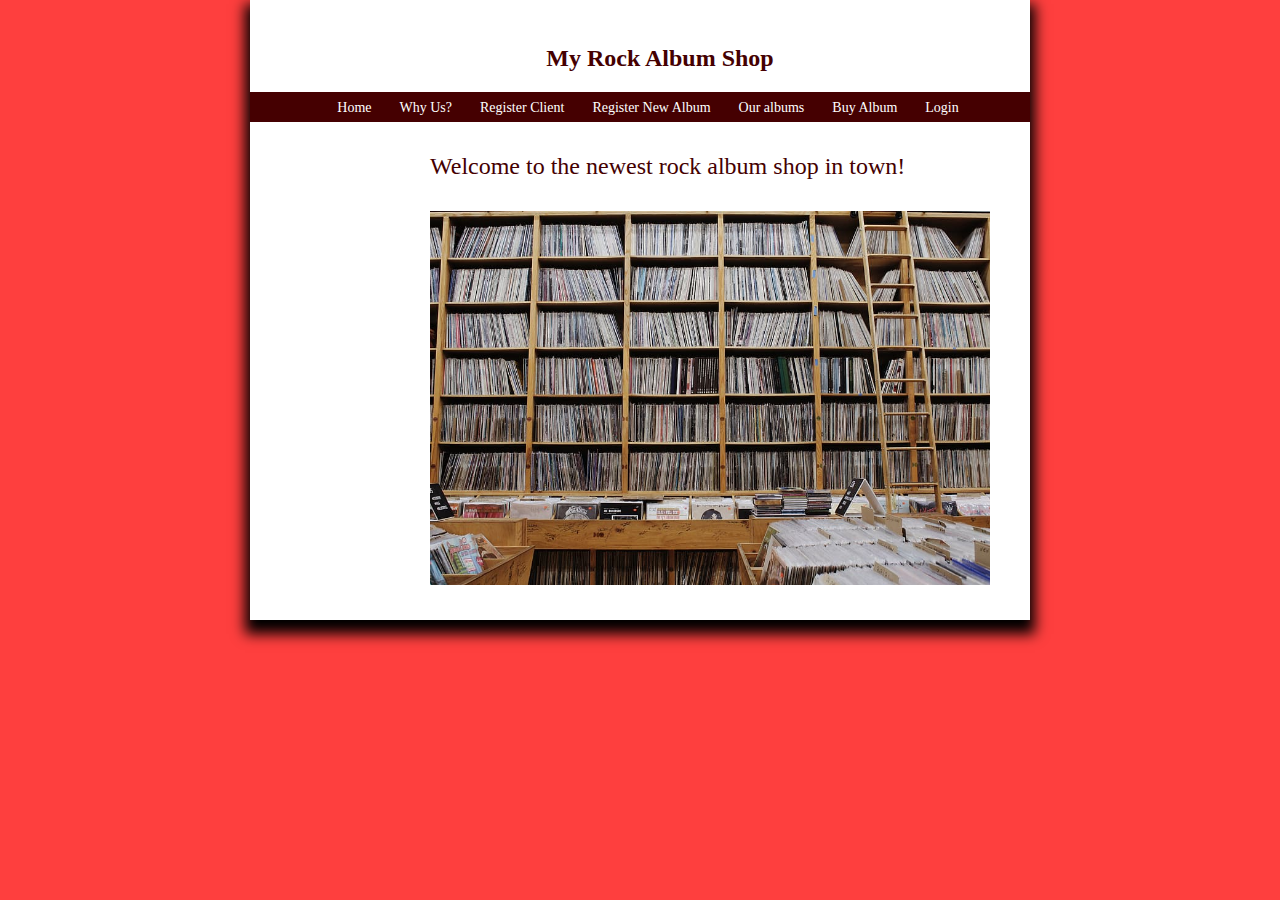
<file: frontend/index.html>
<!DOCTYPE html>
<html lang="en">
<head>
    <meta charset="UTF-8">
    <title>Home</title>
    <link rel="stylesheet" href="css/style.css">
</head>
<body>

    <div class="container">
    <header class="header">
        
       <a class="link-title" href="/">My Rock Album Shop</a>
        
    </header>
    
    <nav class="menu">
        
        <a href="index.html">Home</a> &nbsp; &nbsp; &nbsp; 
        <a href="about.html">Why Us?</a> &nbsp; &nbsp; &nbsp; 
        <a href="registerClient.html">Register Client</a>  &nbsp; &nbsp; &nbsp; 
        <a href="registerAlbum.html">Register New Album</a> &nbsp; &nbsp; &nbsp; 
        <a href="ourAlbums.html">Our albums</a> &nbsp; &nbsp; &nbsp; 
        <a href="buyAlbum.html">Buy Album</a> &nbsp; &nbsp; &nbsp; 
        <a href="login.html">Login</a> &nbsp; &nbsp; &nbsp; 
    </nav>
    
    <article class="main">
      
        <h1> Welcome to the newest rock album shop in town!</h1>
        <br>
        <br>

      <div id="home-image">
          
          <img src="images/home.jpg" alt="home image">
          
          
      </div>   
        
    </article>

    </div>
</body>
</html>
</file>
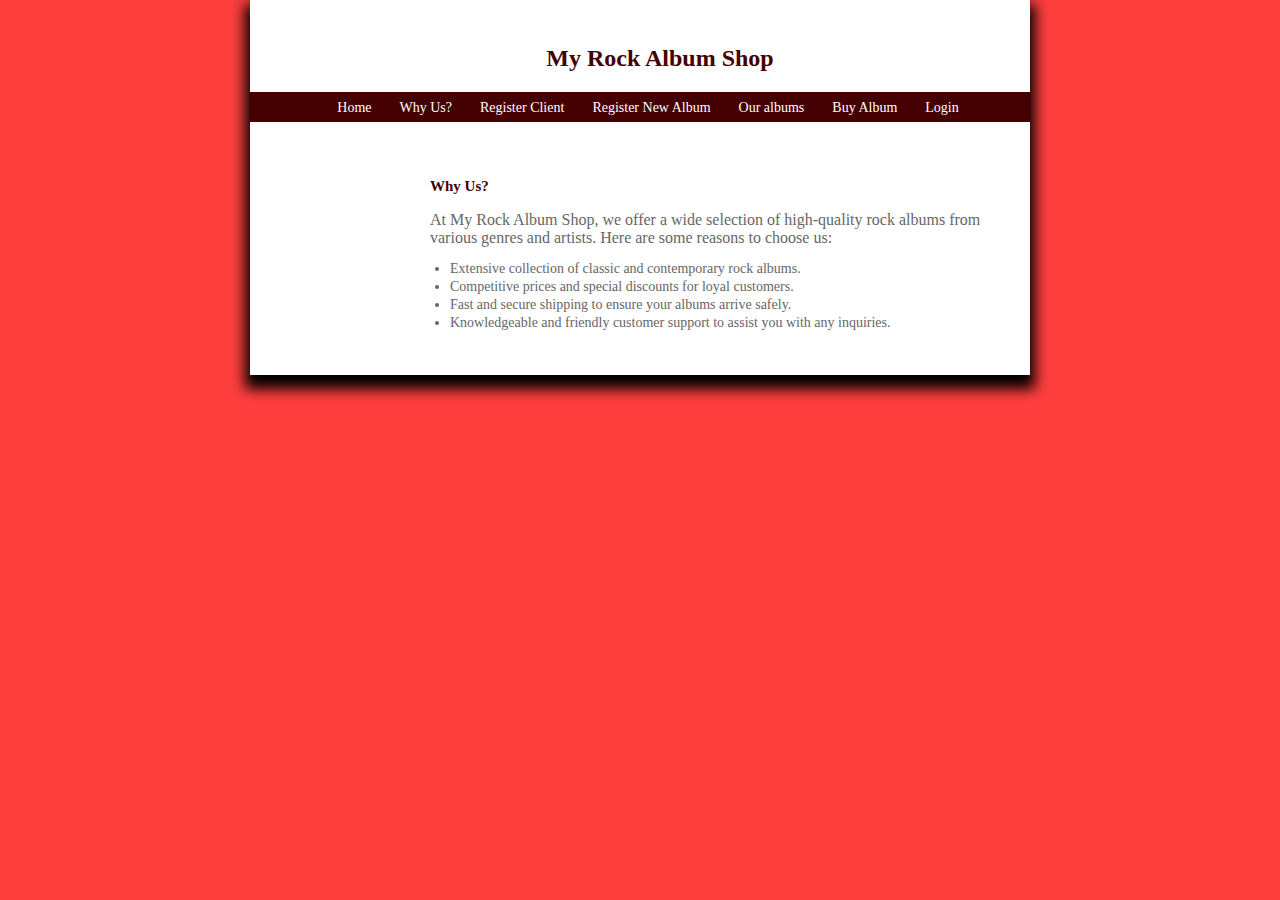
<file: frontend/about.html>
<!DOCTYPE html>
<html lang="en">
<head>
    <meta charset="UTF-8">
    <title>Why Us?</title>
    <link rel="stylesheet" href="css/style.css">
</head>
<body id="about-page">
  <div class="container">
    <header class="header">
        
       <a class="link-title" href="/">My Rock Album Shop</a>
        
    </header>
    
    <nav class="menu">
        
        <a href="index.html">Home</a> &nbsp; &nbsp; &nbsp; 
        <a href="about.html">Why Us?</a> &nbsp; &nbsp; &nbsp; 
        <a href="registerClient.html">Register Client</a>  &nbsp; &nbsp; &nbsp; 
        <a href="registerAlbum.html">Register New Album</a> &nbsp; &nbsp; &nbsp; 
        <a href="ourAlbums.html">Our albums</a> &nbsp; &nbsp; &nbsp; 
        <a href="buyAlbum.html">Buy Album</a> &nbsp; &nbsp; &nbsp; 
        <a href="login.html">Login</a> &nbsp; &nbsp; &nbsp; 
    </nav>
    
    <article class="main">
        <section class="why-us">
            <h2>Why Us?</h2>
            <p>At My Rock Album Shop, we offer a wide selection of high-quality rock albums from various genres and artists. Here are some reasons to choose us:</p>
            <ul>
                <li>Extensive collection of classic and contemporary rock albums.</li>
                <li>Competitive prices and special discounts for loyal customers.</li>
                <li>Fast and secure shipping to ensure your albums arrive safely.</li>
                <li>Knowledgeable and friendly customer support to assist you with any inquiries.</li>
            </ul>
        </section>        

    </article>

    </div>
</body>
</html>
</file>
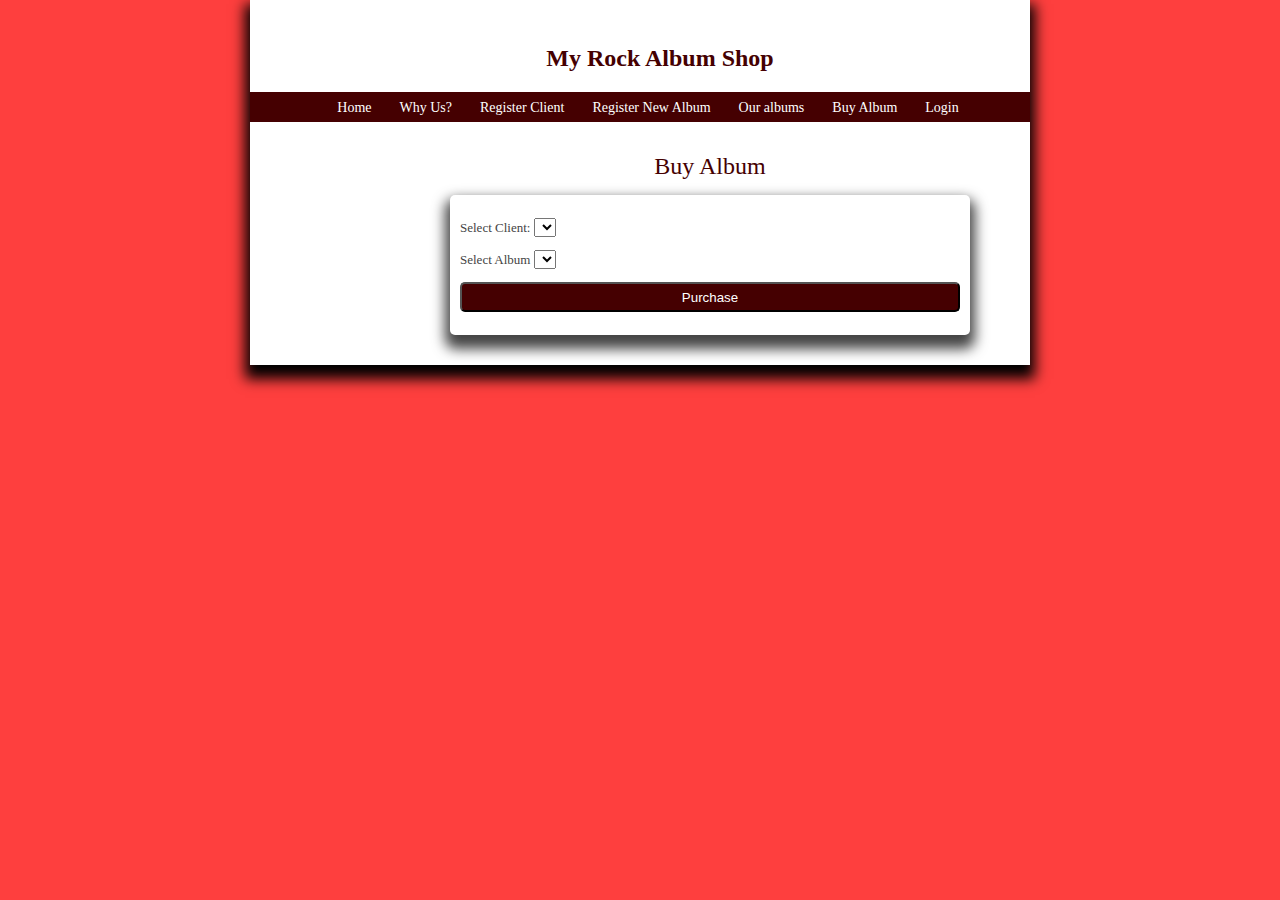
<file: frontend/buyAlbum.html>
<!DOCTYPE html>
<html lang="en">
<head>
    <meta charset="UTF-8">
    <title>Buy Album</title>
    <link rel="stylesheet" href="css/style.css">
    <script src="js/purchase.js"></script>
</head>
<body id="contact">
  <div class="container">
     <header class="header">
        
        <a class="link-title" href="/">My Rock Album Shop</a>
        
    </header>
    
    <nav class="menu">
        
        <a href="index.html">Home</a> &nbsp; &nbsp; &nbsp; 
        <a href="about.html">Why Us?</a> &nbsp; &nbsp; &nbsp; 
        <a href="registerClient.html">Register Client</a>  &nbsp; &nbsp; &nbsp; 
        <a href="registerAlbum.html">Register New Album</a> &nbsp; &nbsp; &nbsp; 
        <a href="ourAlbums.html">Our albums</a> &nbsp; &nbsp; &nbsp; 
        <a href="buyAlbum.html">Buy Album</a> &nbsp; &nbsp; &nbsp; 
        <a href="login.html">Login</a> &nbsp; &nbsp; &nbsp; 
    </nav>
    
    <article class="main">
    
       <h1 class="page-heading">Buy Album</h1>
       
       <div id="form">
          <form id="buyAlbumForm" action="" >
              
              <p>
              <label for="client">Select Client:</label>
              <select id="dropdown_client"></select>
              </p>

              <p>
                <label for="album">Select Album</label>
                <select id="dropdown_album"></select>
              </p>
              
              
              <p>
                  <input id="submit" type="submit" name="submit" value="Purchase">
              </p>
          </form>
       </div>

    </article>
    </div>
</body>
</html>
</file>
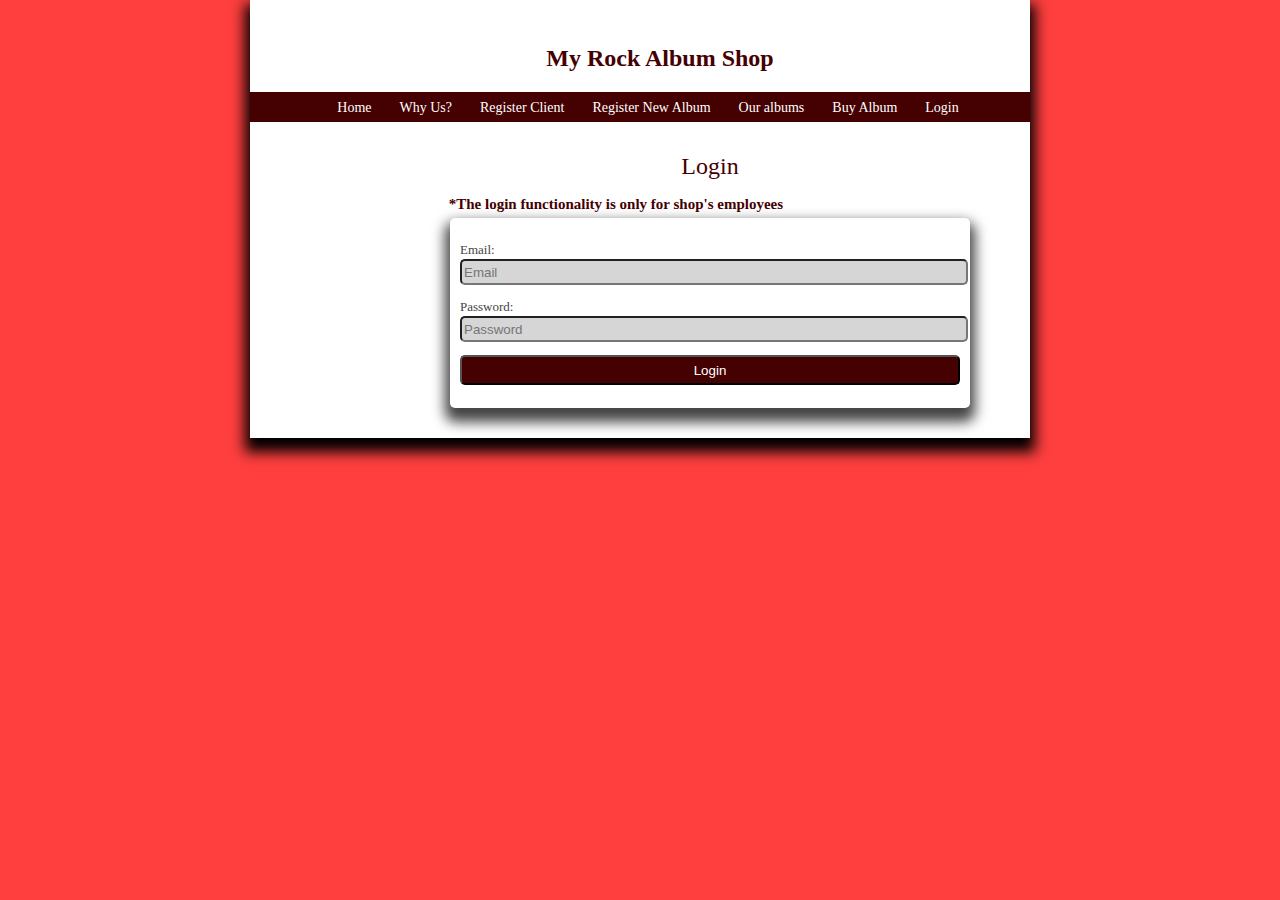
<file: frontend/login.html>
<!DOCTYPE html>
<html lang="en">
<head>
    <meta charset="UTF-8">
    <title>Login</title>
    <link rel="stylesheet" href="css/style.css">
    <script src="js/login.js"></script>
</head>
<body id="contact">
  <div class="container">
     <header class="header">
        
        <a class="link-title" href="/">My Rock Album Shop</a>
        
    </header>
    
    <nav class="menu">
        
        <a href="index.html">Home</a> &nbsp; &nbsp; &nbsp; 
        <a href="about.html">Why Us?</a> &nbsp; &nbsp; &nbsp; 
        <a href="registerClient.html">Register Client</a>  &nbsp; &nbsp; &nbsp; 
        <a href="registerAlbum.html">Register New Album</a> &nbsp; &nbsp; &nbsp; 
        <a href="ourAlbums.html">Our albums</a> &nbsp; &nbsp; &nbsp; 
        <a href="buyAlbum.html">Buy Album</a> &nbsp; &nbsp; &nbsp; 
        <a href="login.html">Login</a> &nbsp; &nbsp; &nbsp; 
    </nav>
    
    <article class="main">
    
       <h1 class="page-heading">Login</h1>
       <h2 class="disclaimer">&nbsp; &nbsp; &nbsp;*The login functionality is only for shop's employees</h2>
       
       <div id="form">
          <form id="loginForm" action="" >
            <p>
                <label for="email">Email:</label>
                <input type="text" id="email" placeholder="Email" required>
            </p>
            <p>
                <label for="password">Password:</label>
                <input type="password" id="password" placeholder="Password" required>
            </p>
              
              <p>
                  <input id="submit" type="submit" name="submit" value="Login">
              </p>
          </form>
       </div>

    </article>

    </div>
</body>
</html>
</file>
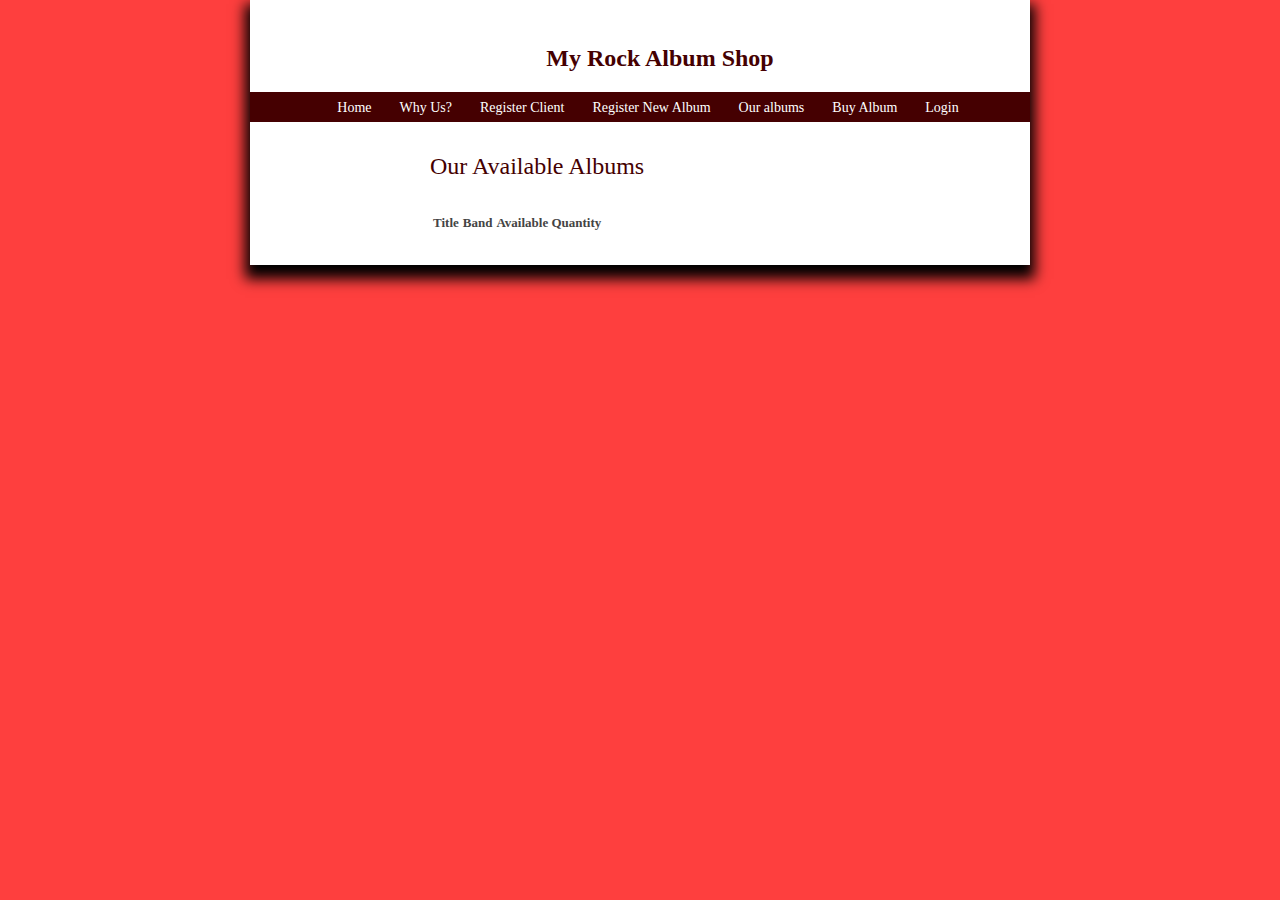
<file: frontend/ourAlbums.html>
<!DOCTYPE html>
<html lang="en">
<head>
    <meta charset="UTF-8">
    <title>Our Albums</title>
    <link rel="stylesheet" href="css/style.css">
    <script src="js/albums.js"></script>
</head>
<body id="about-page">
  <div class="container">
    <header class="header">
        
       <a class="link-title" href="/">My Rock Album Shop</a>
        
    </header>
    
    <nav class="menu">
        
        <a href="index.html">Home</a> &nbsp; &nbsp; &nbsp; 
        <a href="about.html">Why Us?</a> &nbsp; &nbsp; &nbsp; 
        <a href="registerClient.html">Register Client</a>  &nbsp; &nbsp; &nbsp; 
        <a href="registerAlbum.html">Register New Album</a> &nbsp; &nbsp; &nbsp; 
        <a href="ourAlbums.html">Our albums</a> &nbsp; &nbsp; &nbsp; 
        <a href="buyAlbum.html">Buy Album</a> &nbsp; &nbsp; &nbsp; 
        <a href="login.html">Login</a> &nbsp; &nbsp; &nbsp; 
    </nav>
    
    <article class="main">
         <h1 class="description"> Our Available Albums</h1>
         <br>
         <br>
         <table id="data-table" class="description" >
          <thead>
              <tr>
                  <th>Title</th>
                  <th>Band</th>
                  <th>Available Quantity</th>
              </tr>
          </thead>
          <tbody>
              <!-- Table body will be populated dynamically using JavaScript -->
          </tbody>
      </table>
  


    </article>

    </div>
</body>
</html>
</file>
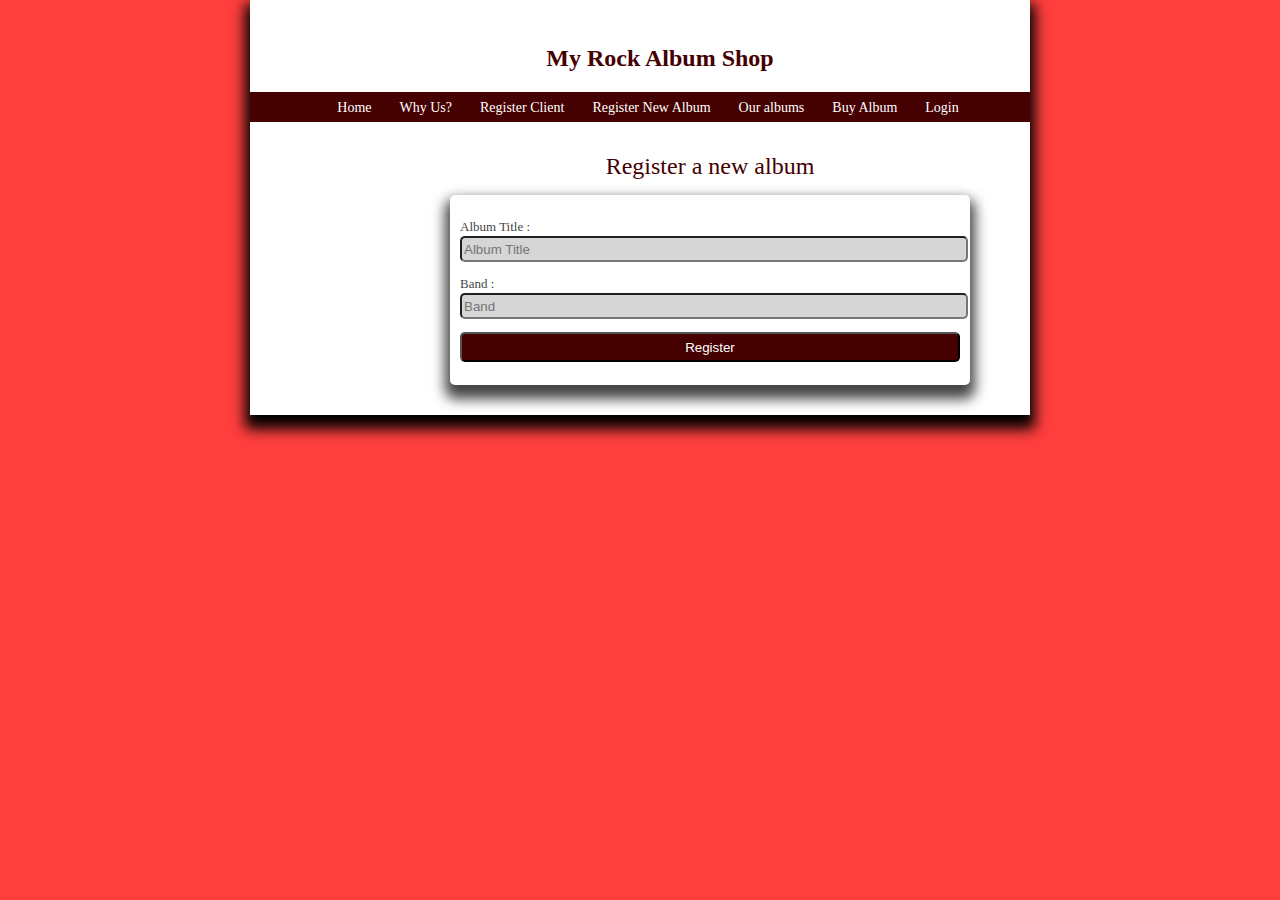
<file: frontend/registerAlbum.html>
<!DOCTYPE html>
<html lang="en">
<head>
    <meta charset="UTF-8">
    <title>Register New Album</title>
    <link rel="stylesheet" href="css/style.css">
    <script src="js/add_album.js"></script>
</head>
<body id="contact">
  <div class="container">
     <header class="header">
        
        <a class="link-title" href="/">My Rock Album Shop</a>
        
    </header>
    
    <nav class="menu">
        
        <a href="index.html">Home</a> &nbsp; &nbsp; &nbsp; 
        <a href="about.html">Why Us?</a> &nbsp; &nbsp; &nbsp; 
        <a href="registerClient.html">Register Client</a>  &nbsp; &nbsp; &nbsp; 
        <a href="registerAlbum.html">Register New Album</a> &nbsp; &nbsp; &nbsp; 
        <a href="ourAlbums.html">Our albums</a> &nbsp; &nbsp; &nbsp; 
        <a href="buyAlbum.html">Buy Album</a> &nbsp; &nbsp; &nbsp; 
        <a href="login.html">Login</a> &nbsp; &nbsp; &nbsp;  
    </nav>
    
    <article class="main">
    
       <h1 class="page-heading">Register a new album</h1>
       
       <div id="form">
          <form id="addAlbumForm" action="" >
              
              <p>
              <label for="title">Album Title : </label>
              <input type="text" id="title" placeholder="Album Title" required>
              
              </p>

              <p>
                <label for="band">Band : </label>
                <input type="text" id="band" placeholder="Band" required>    
            </p>
              
              <p>
                  <input id="submit" type="submit" name="submit" value="Register">
              </p>
          </form>
       </div>

    </article>

    </div>
</body>
</html>
</file>
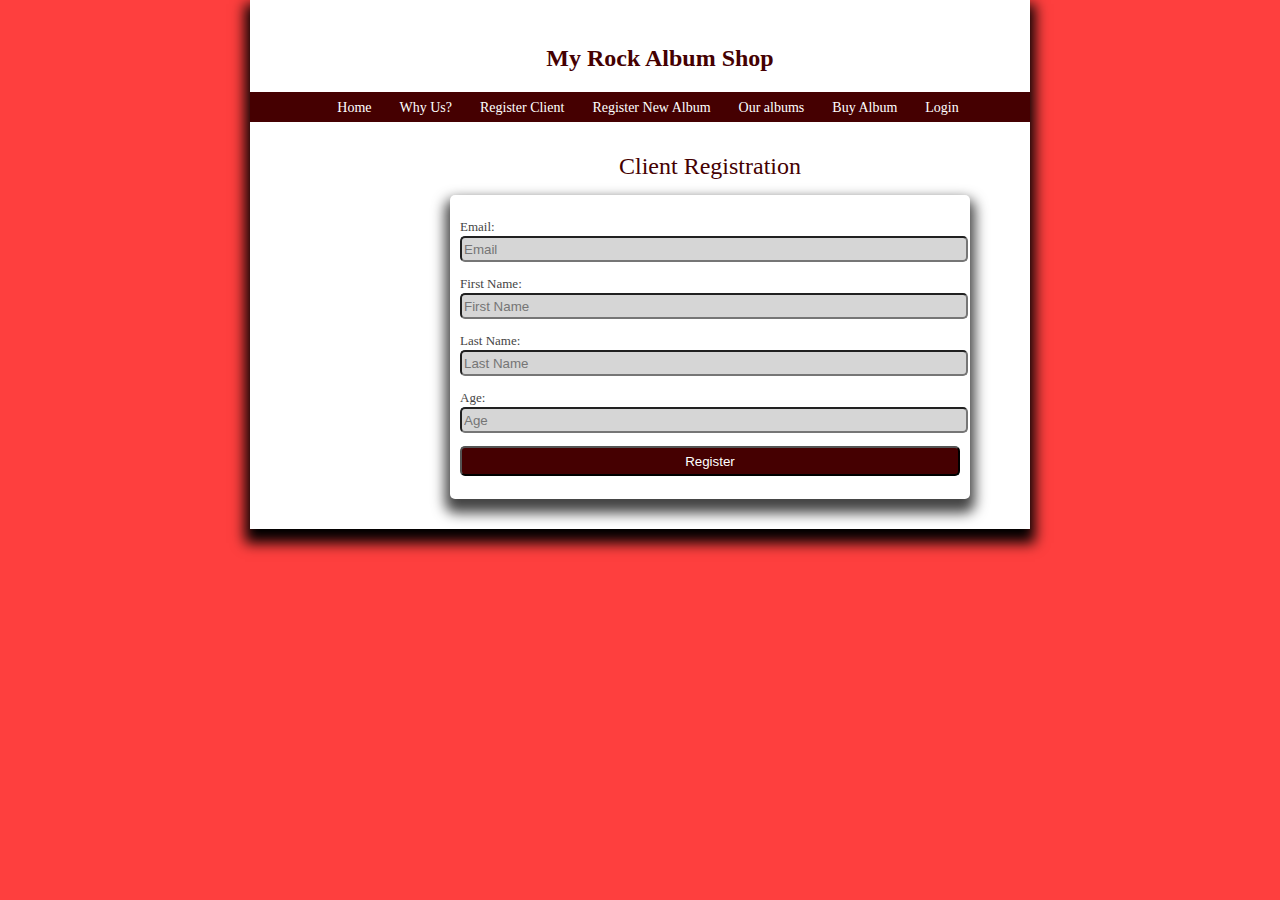
<file: frontend/registerClient.html>
<!DOCTYPE html>
<html lang="en">
<head>
    <meta charset="UTF-8">
    <title>Register Client</title>
    <link rel="stylesheet" href="css/style.css">
    <script src="js/add_client.js"></script>
</head>
<body id="contact">
  <div class="container">
     <header class="header">
        
        <a class="link-title" href="/">My Rock Album Shop</a>
        
    </header>
    
    <nav class="menu">
        
        <a href="index.html">Home</a> &nbsp; &nbsp; &nbsp; 
        <a href="about.html">Why Us?</a> &nbsp; &nbsp; &nbsp; 
        <a href="registerClient.html">Register Client</a>  &nbsp; &nbsp; &nbsp; 
        <a href="registerAlbum.html">Register New Album</a> &nbsp; &nbsp; &nbsp; 
        <a href="ourAlbums.html">Our albums</a> &nbsp; &nbsp; &nbsp; 
        <a href="buyAlbum.html">Buy Album</a> &nbsp; &nbsp; &nbsp; 
        <a href="login.html">Login</a> &nbsp; &nbsp; &nbsp; 
    </nav>
    
    <article class="main">
    
       <h1 class="page-heading">Client Registration</h1>
       
       <div id="form">
          <form id="addClientForm" action="" >
            <p>
                <label for="email">Email:</label>
                <input type="text" id="email" placeholder="Email" required>
            </p>
            <p>
              <label for="first_name">First Name:</label>
              <input type="text" id="firstName" placeholder="First Name" required>
              
            </p>

            <p>
                <label for="last_name">Last Name:</label>
                <input type="text" id="lastName" placeholder="Last Name" required>    
            </p>
              
            <p>
                <label for="age">Age:</label>
                <input type="text" id="age" placeholder="Age" required>    
            </p>
              
              <p>
                  <input id="submit" type="submit" name="submit" value="Register">
              </p>
          </form>
       </div>

    </article>

    </div>
</body>
</html>
</file>
<file: frontend/css/style.css>
body {

    background-color: #fe3f3e;
    margin:0;
}

body::before{
    position:absolute;
    opacity: 0.5;
    
}


.link-title {
    
    text-decoration: none;
    font-size: 24px;
    color:#450001;
    font-weight: bold;

}

.page-heading {

    text-align: center;
    margin-bottom: 20px;
}



.container {
    width:780px;
    margin: 0 auto;
    background: #FFF;
    box-shadow: 0px 9px 13px 5px;


}

.header {

    padding: 45px 0 20px 40px;
    text-align: center;

}

.menu {
    
    background: #450001;
    padding: 6px 0 6px 40px;
    text-align: center;

}


.menu a {

    color: #fff;
    text-decoration: none;
    font-size: 14px;
    font-family: "Arial Narrow", "Myriad Pro";
}

.menu a:hover {

    color:#ecf2f3;


}

h1 {

    margin: 0px;
    color: #450001;
    font-size: 24px;
    font-family: "Arial Narrow", "Myriad Pro";
    font-weight: normal;

}

h2 {

    color:#3b7687;
    font-size: 15px;
    margin: 20px 0 5px 0;
    
}

.main {

    margin: 0 0 0 180px;
    padding: 35px 40px 30px 0;
    color: #444444;
    font-family: "Georgia";
    font-size: 13px; 
    line-height: 18px;
    text-emphasis: justify;

}

.main a:hover {

    color: #444444;

}

#home-image img {
    
    width: 100%;

}

h2{
    color:#450001;  
}


footer {

    padding: 6px 40px 6px 40px;
    background: #d6d6d6;
    font-family: "Lucida Sans Unicode";
    color: #444444;
    font-size: 11px;
    text-decoration: right;
    clear: both;
    
}

footer a {
    text-decoration: none;
    color:#262626;
    

}

.separator {
    
    color:#FFFFFF;
    font-size: 11px;


}


/****************About Page Styles *****************/


#about-page #home-image img {
    
    width: 70%;
    float: left;
    margin-bottom: 20px;

}

#about-page #profile-info {

    float: right;
    width: 20%;
    margin: 5px;


}

#about-page .description {

    clear: both;
}

table  td{
    border: 2px dotted gray;
}


/***************Contact Page ********************/

#contact #form {
    
    width: 500px;
    padding: 10px 10px 10px 10px;
    margin: 0 auto;
    box-shadow: 0px 9px 13px 5px;
    border-radius: 5px;
    
    
}



#contact #form input {

    width: 100%;
    border-radius: 5px;
    height: 20px;
    background: #D6D6D6;

}

#contact #form #message {
    width: 100%;
    border-radius: 5px;
    background: #D6D6D6;

}

#contact #form #submit {
    height: 30px;
    background: #450001;
    color: #FFF;
}

.why-us p {
    font-size: 16px; /* Set font size for the paragraph */
    color: #666; /* Set text color */
    margin-bottom: 10px; /* Add margin for spacing */
}

.why-us ul {
    list-style-type: disc; /* Set list style */
    padding-left: 20px; /* Add padding for spacing */
}

.why-us ul li {
    font-size: 14px; /* Set font size for list items */
    color: #666; /* Set text color */
}
</file>
